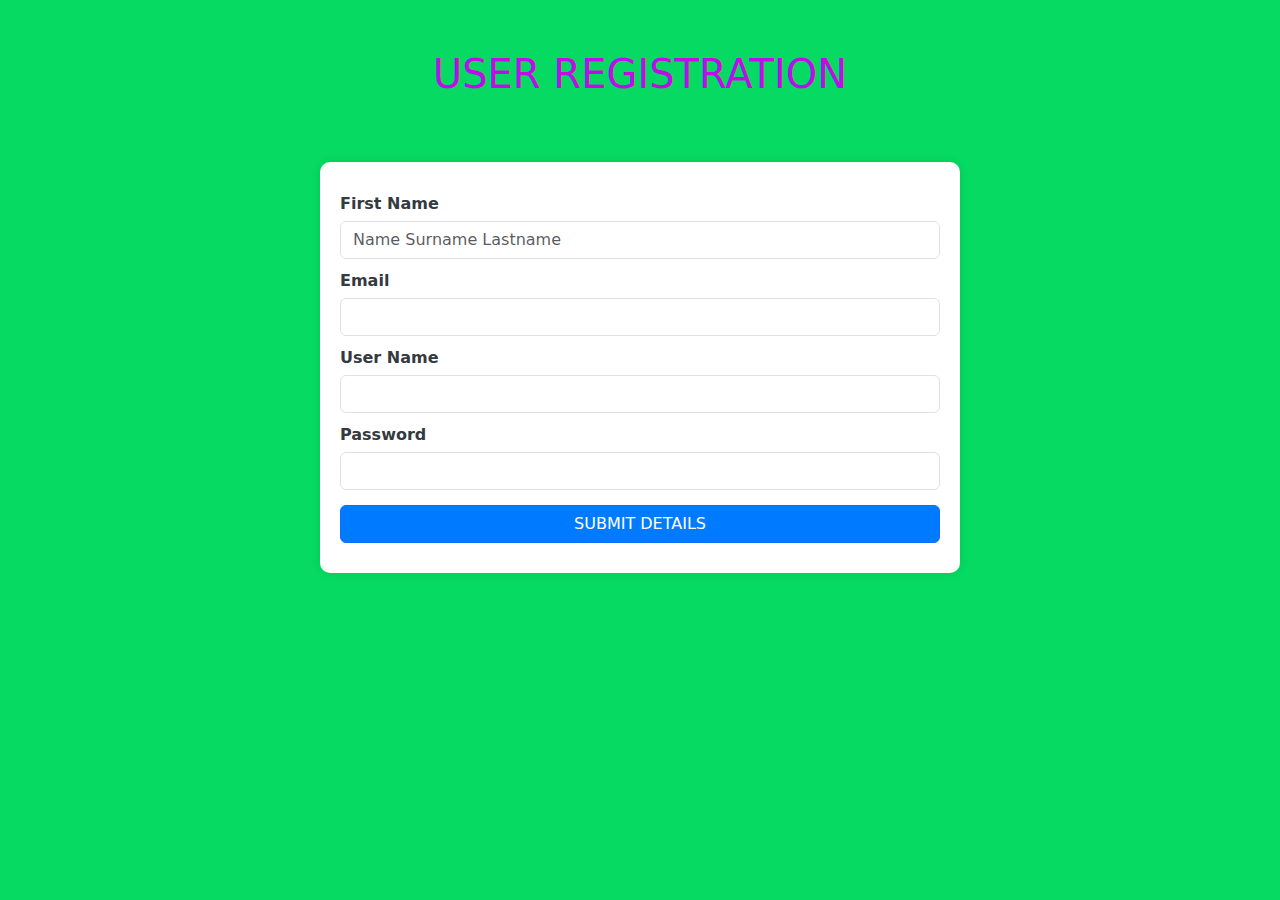
<file: 1b/index.html>
<!DOCTYPE html>
<html lang="en">

<head>
    <meta charset="UTF-8">
    <meta http-equiv="X-UA-Compatible" content="IE=edge">
    <meta name="viewport" content="width=device-width, initial-scale=1.0">
    <title>Assignment 1b Code</title>
    <link href="https://cdn.jsdelivr.net/npm/bootstrap@5.3.0-alpha1/dist/css/bootstrap.min.css" rel="stylesheet">
    <script src="https://ajax.googleapis.com/ajax/libs/jquery/3.6.3/jquery.min.js"></script>
    <script src="https://code.jquery.com/jquery-3.6.3.js"
        integrity="sha256-nQLuAZGRRcILA+6dMBOvcRh5Pe310sBpanc6+QBmyVM=" crossorigin="anonymous"></script>
    <script src="https://cdn.jsdelivr.net/npm/bootstrap@5.3.0-alpha1/dist/js/bootstrap.bundle.min.js"></script>
    <style>
        body {
            background-color: #06da62;
        }

        h1 {
            text-align: center;
            color: #bf0ce8;
            margin-top: 50px;
        }

        form {
            width: 50%;
            margin: 5% auto;
            background-color: #ffffff;
            padding: 20px;
            border-radius: 10px;
            box-shadow: 0 0 10px rgba(0, 0, 0, 0.1);
        }

        label {
            display: block;
            margin-top: 10px;
            font-weight: bold;
            color: #343a40;
        }

        input {
            width: 100%;
            padding: 8px;
            margin-top: 5px;
            margin-bottom: 10px;
            box-sizing: border-box;
        }

        #submit {
            background-color: #007bff;
            color: #fff;
            cursor: pointer;
        }

        #submit:hover {
            background-color: #09e0f4;
        }
    </style>
</head>

<body>
    <h1>USER REGISTRATION</h1>
    <form action="" method="POST">
        <label for="fullName">First Name</label>
        <input type="text" name="fullName" id="fullName" placeholder="Name Surname Lastname" pattern="[A-Za-z ]*"
            class="form-control" required>

        <label for="userEmail">Email</label>
        <input type="email" name="userEmail" id="userEmail" class="form-control" required>

        <label for="userName">User Name</label>
        <input type="text" name="userName" id="userName" class="form-control" required>

        <label for="userPassword">Password</label>
        <input type="password" name="userPassword" id="userPassword" class="form-control" required>

        <input type="button" onclick="submitForm()" name="submit" value="SUBMIT DETAILS" id="submit"
            class="btn btn-primary w-100">
    </form>
    <script>
        function submitForm() {
            var name = $('input[name=fullName]').val();
            var email = $('input[name=userEmail]').val();
            var username = $('input[name=userName]').val();
            var password = $('input[name=userPassword]').val();

            var formData = 'name=' + name + '&email=' + email + '&username=' + username;

            $.ajax({
                type: "POST",
                url: "output.php",
                data: formData,
            }).done(function (response) {
                var new_window = window.open(null, '', '_blank');
                new_window.document.write(response);
            });
        }
    </script>
</body>

</html>
</file>
